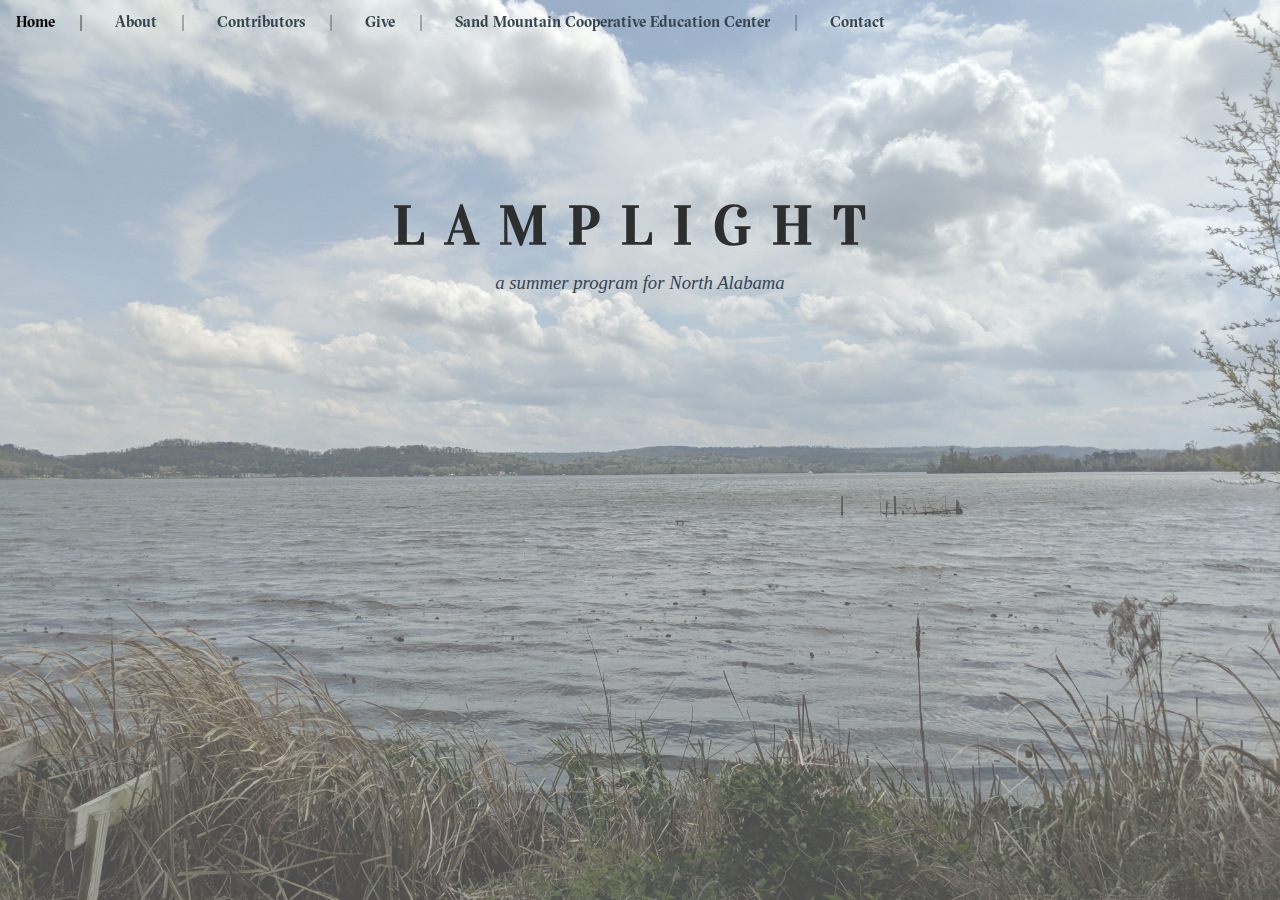
<file: index.html>
<!DOCTYPE html>
<meta charset="utf-8">
<meta name="viewport" content="width=device-width" />
<meta name='viewport' content='width=device-width, initial-scale=1.0, maximum-scale=1.0, user-scalable=0' />
<link href="style.css" rel="stylesheet">
<link href="https://fonts.googleapis.com/css?family=Vidaloka" rel="stylesheet">


<body>

  
  <div class="navbar">
    <a href="#home">Home <span class="sep">|</span></a>
    <a href="about.html">About <span class="sep">|</span></a>
    <a href="contributors.html">Contributors <span class="sep">|</span></a>
    <a href="give.html">Give <span class="sep">|</span></a>
    <a href="SMCEC.html">Sand Mountain Cooperative Education Center <span class="sep">|</span></a>
    <a href="contact.html">Contact </a>
  </div>

  <div class="main">
    <h1 id="heading">lamplight</h1>
    <!-- <h3 id="sub-heading">sharing stories, investigating our world, and working together to design transformative projects for our communities</h3> -->
    <h3 id="sub-heading">a summer program for North Alabama</h3>
  </div>

</body>
</html>
</file>
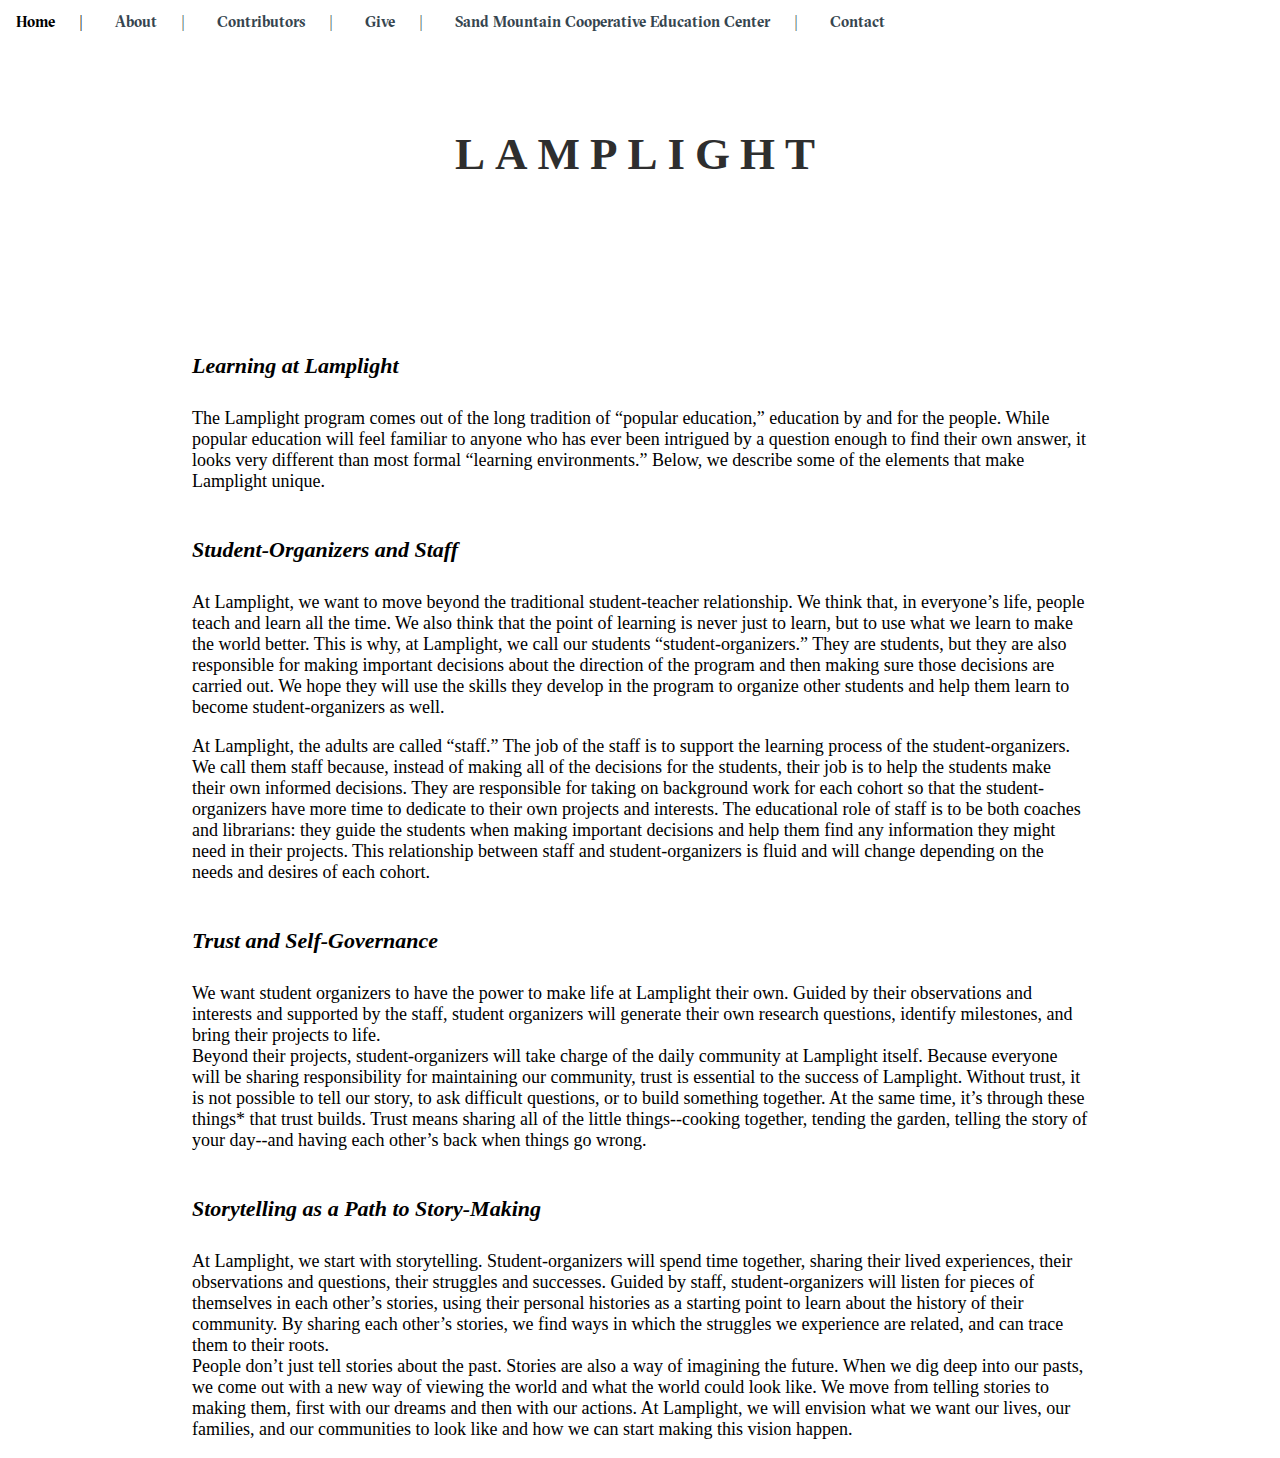
<file: about.html>
<!DOCTYPE html>
<meta charset="utf-8">
<meta name="viewport" content="width=device-width" />
<meta name='viewport' content='width=device-width, initial-scale=1.0, maximum-scale=1.0, user-scalable=0' />
<link href="style-sub.css" rel="stylesheet">

<body>

	<div class="navbar">
	    <a href="#home">Home <span class="sep">|</span></a>
	    <a href="about.html">About <span class="sep">|</span></a>
	    <a href="contributors.html">Contributors <span class="sep">|</span></a>
	    <a href="give.html">Give <span class="sep">|</span></a>
	    <a href="SMCEC.html">Sand Mountain Cooperative Education Center <span class="sep">|</span></a>
	    <a href="contact.html">Contact </a>
	 </div>


	<div id="main">
	  <h1 class="sub-heading">Lamplight</h1>

	  <div class="section">
	  	<!-- <h3 class="section-header">Our Approach</h3> -->

	  	<h4>Learning at Lamplight</h4>

		<p>
			The Lamplight program comes out of the long tradition of “popular education,” education by and for the people. While popular education will feel familiar to anyone who has ever been intrigued by a question enough to find their own answer, it looks very different than most formal “learning environments.” Below, we describe some of the elements that make Lamplight unique.
		</p>

		<h4>Student-Organizers and Staff</h4>

		<p>
			At Lamplight, we want to move beyond the traditional student-teacher relationship. We think that, in everyone’s life, people teach and learn all the time. We also think that the point of learning is never just to learn, but to use what we learn to make the world better. This is why, at Lamplight, we call our students “student-organizers.” They are students, but they are also responsible for making important decisions about the direction of the program and then making sure those decisions are carried out. We hope they will use the skills they develop in the program to organize other students and help them learn to become student-organizers as well.
		</p>

		<p>
			At Lamplight, the adults are called “staff.” The job of the staff is to support the learning process of the student-organizers. We call them staff because, instead of making all of the decisions for the students, their job is to help the students make their own informed decisions. They are responsible for taking on background work for each cohort so that the student-organizers have more time to dedicate to their own projects and interests. The educational role of staff is to be both coaches and librarians: they guide the students when making important decisions and help them find any information they might need in their projects. This relationship between staff and student-organizers is fluid and will change depending on the needs and desires of each cohort.
		</p>

		<h4>Trust and Self-Governance</h4>

		<p>
			We want student organizers to have the power to make life at Lamplight their own. Guided by their observations and interests and supported by the staff, student organizers will generate their own research questions, identify milestones, and bring their projects to life. <br>

			Beyond their projects, student-organizers will take charge of the daily community at Lamplight itself. Because everyone will be sharing responsibility for maintaining our community, trust is essential to the success of Lamplight. Without trust, it is not possible to tell our story, to ask difficult questions, or to build something together. At the same time, it’s through these things* that trust builds. Trust means sharing all of the little things--cooking together, tending the garden, telling the story of your day--and having each other’s back when things go wrong.
		</p>

		<h4>Storytelling as a Path to Story-Making</h4>

		<p>
			At Lamplight, we start with storytelling. Student-organizers will spend time together, sharing their lived experiences, their observations and questions, their struggles and successes. Guided by staff, student-organizers will listen for pieces of themselves in each other’s stories, using their personal histories as a starting point to learn about the history of their community. By sharing each other’s stories, we find ways in which the struggles we experience are related, and can trace them to their roots. <br>

			People don’t just tell stories about the past. Stories are also a way of imagining the future. When we dig deep into our pasts, we come out with a new way of viewing the world and what the world could look like. We move from telling stories to making them, first with our dreams and then with our actions. At Lamplight, we will envision what we want our lives, our families, and our communities to look like and how we can start making this vision happen.
		</p>

	  </div>
	</div>




</body>
</html>
</file>
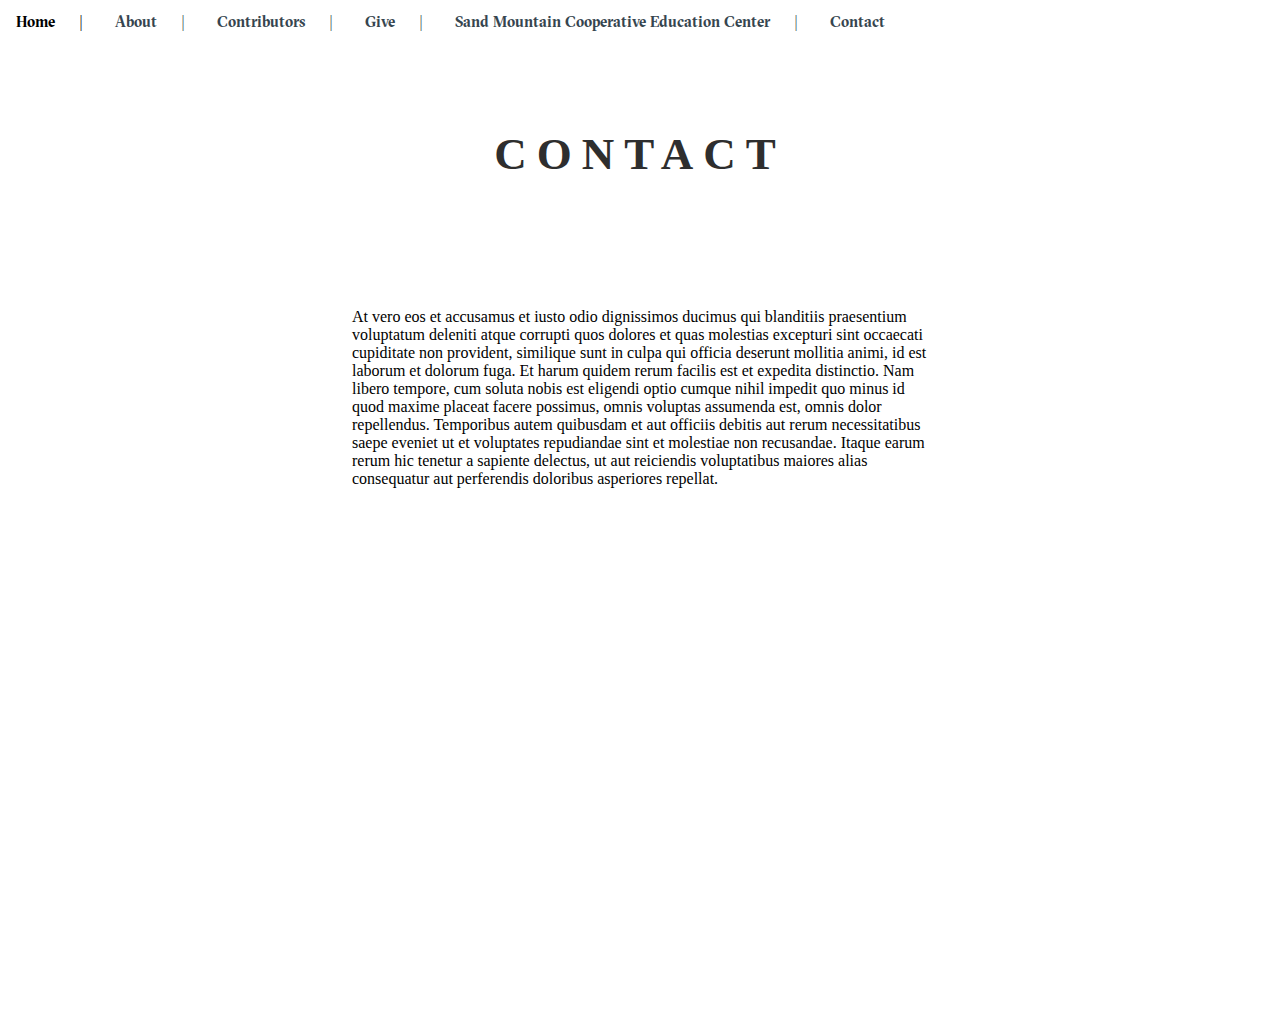
<file: contact.html>
<!DOCTYPE html>
<meta charset="utf-8">
<meta name="viewport" content="width=device-width" />
<meta name='viewport' content='width=device-width, initial-scale=1.0, maximum-scale=1.0, user-scalable=0' />
<link href="style-sub.css" rel="stylesheet">

<body>

	<div class="navbar">
	    <a href="#home">Home <span class="sep">|</span></a>
	    <a href="about.html">About <span class="sep">|</span></a>
	    <a href="contributors.html">Contributors <span class="sep">|</span></a>
	    <a href="give.html">Give <span class="sep">|</span></a>
	    <a href="SMCEC.html">Sand Mountain Cooperative Education Center <span class="sep">|</span></a>
	    <a href="contact.html">Contact </a>
	 </div>


	<div id="main">
	  <h1 class="sub-heading">Contact</h1>
	  <div class="blurb">
	  	At vero eos et accusamus et iusto odio dignissimos ducimus qui blanditiis praesentium voluptatum deleniti atque corrupti quos dolores et quas molestias excepturi sint occaecati cupiditate non provident, similique sunt in culpa qui officia deserunt mollitia animi, id est laborum et dolorum fuga. Et harum quidem rerum facilis est et expedita distinctio. Nam libero tempore, cum soluta nobis est eligendi optio cumque nihil impedit quo minus id quod maxime placeat facere possimus, omnis voluptas assumenda est, omnis dolor repellendus. Temporibus autem quibusdam et aut officiis debitis aut rerum necessitatibus saepe eveniet ut et voluptates repudiandae sint et molestiae non recusandae. Itaque earum rerum hic tenetur a sapiente delectus, ut aut reiciendis voluptatibus maiores alias consequatur aut perferendis doloribus asperiores repellat.
	  </div>
	</div>

</body>
</html>
</file>
<file: style.css>
@font-face {
    font-family: MarkPro;
    src: url("fonts/MarkPro.otf");
}

@font-face {
    font-family: MarkPro;
    src: url("fonts/MarkPro-Bold.otf");
    font-weight: bold;
}
@font-face{
    font-family: "GT-America";
    src: url('fonts/GT-America-Mono-Light-v1.otf')
}
@font-face{
  font-family:"GT-Sectra";
  src: url("fonts/GT-Sectra-Fine-Bold.ttf");
}

.main {
  width:100%;
  height:100%;
}

html { 
  width:100%;
  height:100%;
  background: url(splash.jpg) no-repeat center center fixed; 
  -webkit-background-size: cover;
  -moz-background-size: cover;
  -o-background-size: cover;
  background-size: cover;
}



body {
  background:rgba(255,255,255,0.3); /* applies a 50% transparent white background */
  width:100%;
  height:100%;
  padding:0%;
  margin-top: 0%;
  margin-left: 0%;

}


.navbar {
  overflow: hidden;
  background: transparent;
  position: fixed;
  top: 0;
  width: 100%;
  z-index:9999999;
  /*color:black;*/
}

.navbar a {
	font-weight:lighter;
	float: left;
	display: block;
	color:#36454f;
	text-align: center;
	padding: 14px 16px;
	text-decoration: none;
	font-size: 15px;
	font-family: GT-Sectra;
	cursor: pointer;
	/*border-right: solid 1px white;*/

}

.navbar a:hover {
  cursor:pointer;
  color: black;
}

.sep {
  margin-left: 20px;
}


.main {
  position: absolute;
  z-index:9;
}

h1 {
  font-family: GT-Sectra;
  /*font-family: MarkPro;*/
  font-family: 'Vidaloka', serif;
  font-size:55px;
  letter-spacing: 21px;
  text-transform: uppercase;
  display: table;
  margin: 0 auto;
  margin-top:15%;
  color:#2E2E2E;
}

h3 {
	font-style:italic;
	font-weight:lighter;
	width:45%;
	display:table;
	margin: 0 auto;
	text-align: center;
	margin-top:1%;
	color:#36454f;
}
</file>
<file: style-sub.css>
@font-face {
    font-family: MarkPro;
    src: url("fonts/MarkPro.otf");
}

@font-face {
    font-family: MarkPro;
    src: url("fonts/MarkPro-Bold.otf");
    font-weight: bold;
}
@font-face{
    font-family: "GT-America";
    src: url('fonts/GT-America-Mono-Light-v1.otf')
}
@font-face{
  font-family:"GT-Sectra";
  src: url("fonts/GT-Sectra-Fine-Bold.ttf");
}

.main {
  width:100%;
  height:100%;
}

html { 
  width:100%;
  height:100%;
}


html.smcec { 
  width:100%;
  height:100%;
  background: url(Lakehouse.jpg) no-repeat center center fixed; 
  -webkit-background-size: cover;
  -moz-background-size: cover;
  -o-background-size: cover;
  background-size: cover;
}

body {
  background:rgba(255,255,255,0.6); /* applies a 50% transparent white background */
  width:100%;
  height:100%;
  padding:0%;
  margin-top: 0%;
  margin-left: 0%;
  /*overflow: hidden;*/
}

.blurb {
  display: table;
  margin: 0 auto;
  width:45%;
  margin-top:3%;
}


.navbar {
  overflow: hidden;
  background: transparent;
  position: fixed;
  top: 0;
  width: 100%;
  z-index:9999999;
  background: white;
  /*color:black;*/
}

.navbar a {
  font-weight:lighter;
  float: left;
  display: block;
  color:#36454f;
  text-align: center;
  padding: 14px 16px;
  text-decoration: none;
  font-size: 15px;
  font-family: GT-Sectra;
  cursor: pointer;
  /*border-right: solid 1px white;*/
}

.navbar a:hover {
  cursor:pointer;
  /*background: #ddd;*/
  color: black;
}

.sep {
  margin-left: 20px;
}


.main {
  position: absolute;
  z-index:9;
}

h1 {
  font-family: Garamond;
  /*font-family: MarkPro;*/
  font-family: 'Vidaloka', serif;
  font-size:45px;
  letter-spacing: 10px;
  text-transform: uppercase;
  display: table;
  margin: 0 auto;
  margin-top:10%;
  color:#2E2E2E;
  text-align:center
}

.section {
  display: table;
  margin: 0 auto;
  width: 70%;
  font-family:Garamond;
  margin-bottom:10%;
}

.section p {
  font-size:18px;
}

h4 {
  font-style:italic;
  margin-top:5%;
  font-size:22px;
}

.headshot-img {
  width: 70%;
  height: 180px;
  border-radius: 100%;
  display:table;
  margin: 0 auto;
}

.speaker-panel {
  width: 800px;
  display:table;
  margin: 0 auto;
}

.speaker {
  display:inline-block;
  width:32%;
}

.speaker-name {
  font-family: "Montserrat", sans-serif;
  font-weight: 600;
  font-size:1.2em;
  line-height: 1.2;
  display:table;
  margin: 0 auto;
  margin-top:3%;
}

.speaker-title {
  font-family: "Open Sans", sans-serif;
  font-size: 1.0em;
  line-height: 1.3;
  opacity: 0.7;
  width:80%;
  height:80px;
  display:table;
  margin: 0 auto;
  text-align: center;
  font-style: italic;
  margin-top:1%;
}


h1 {
  margin-bottom:10%;
}
</file>
